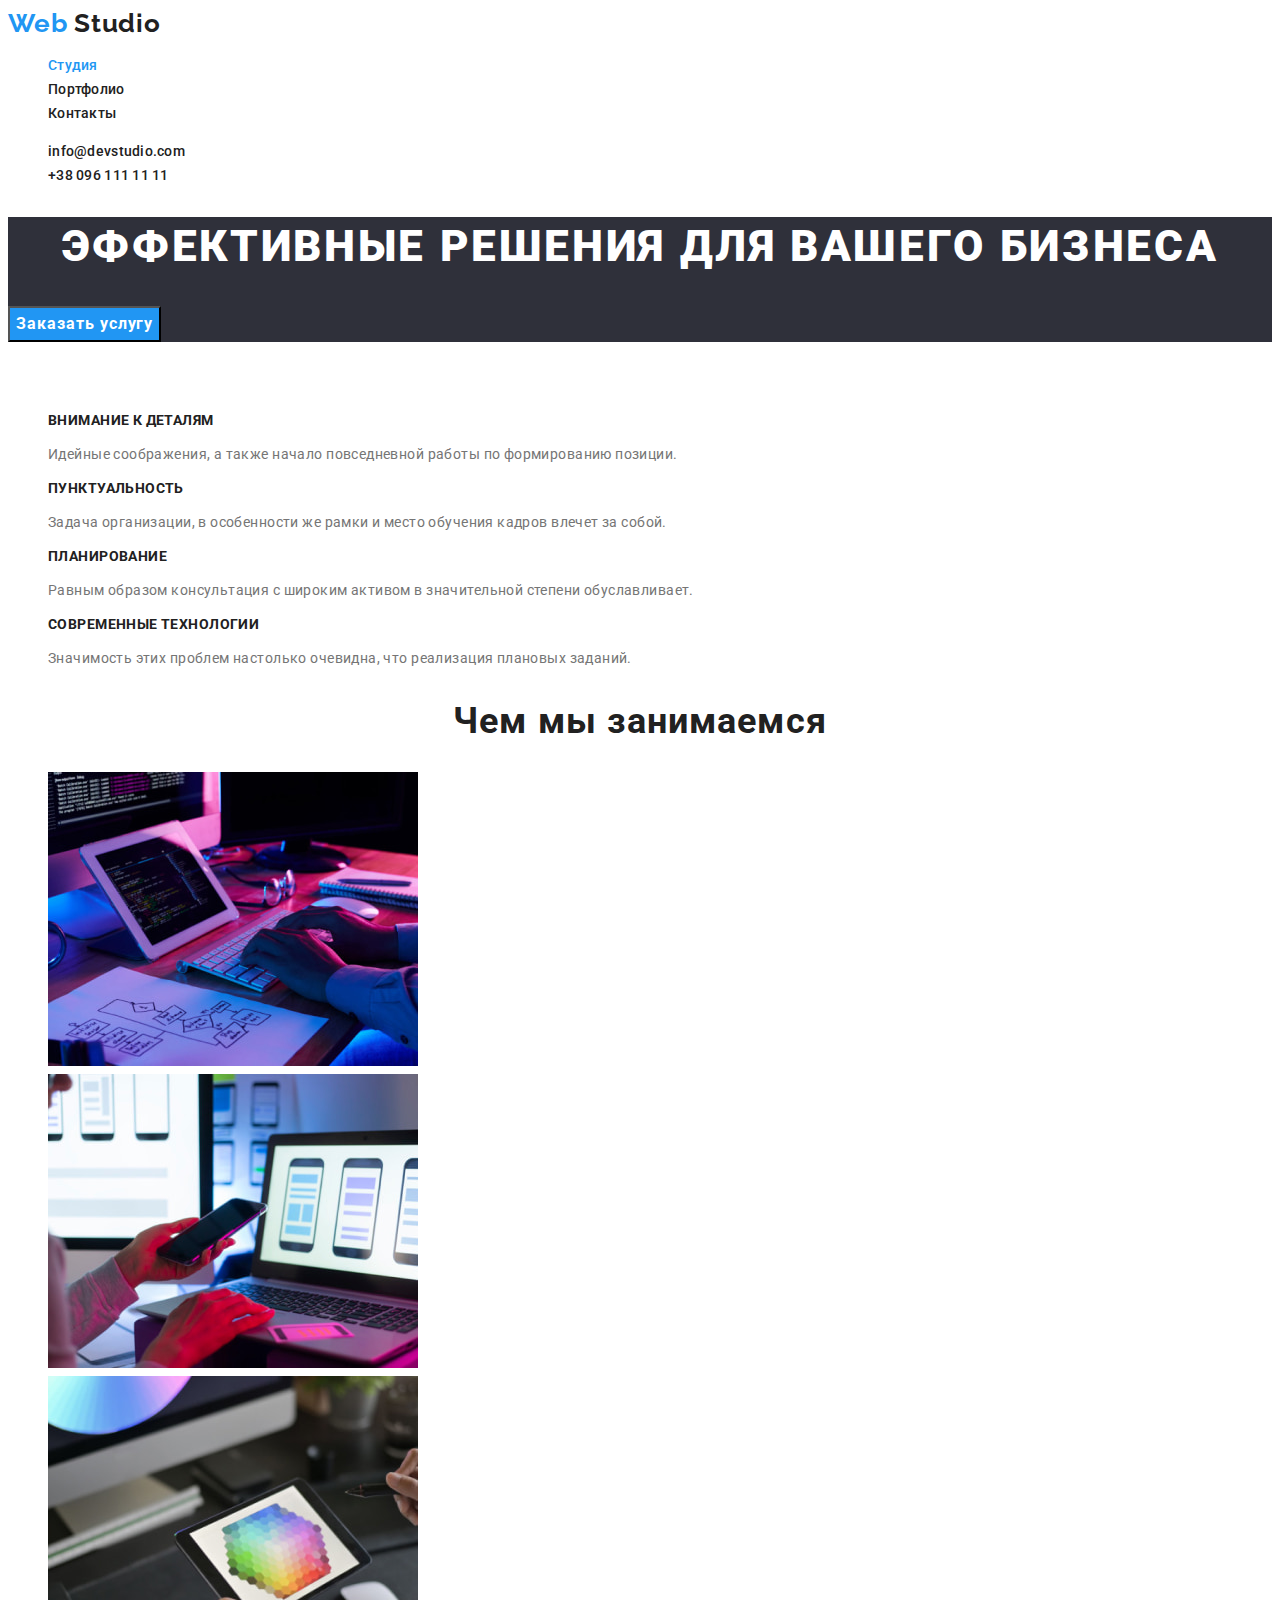
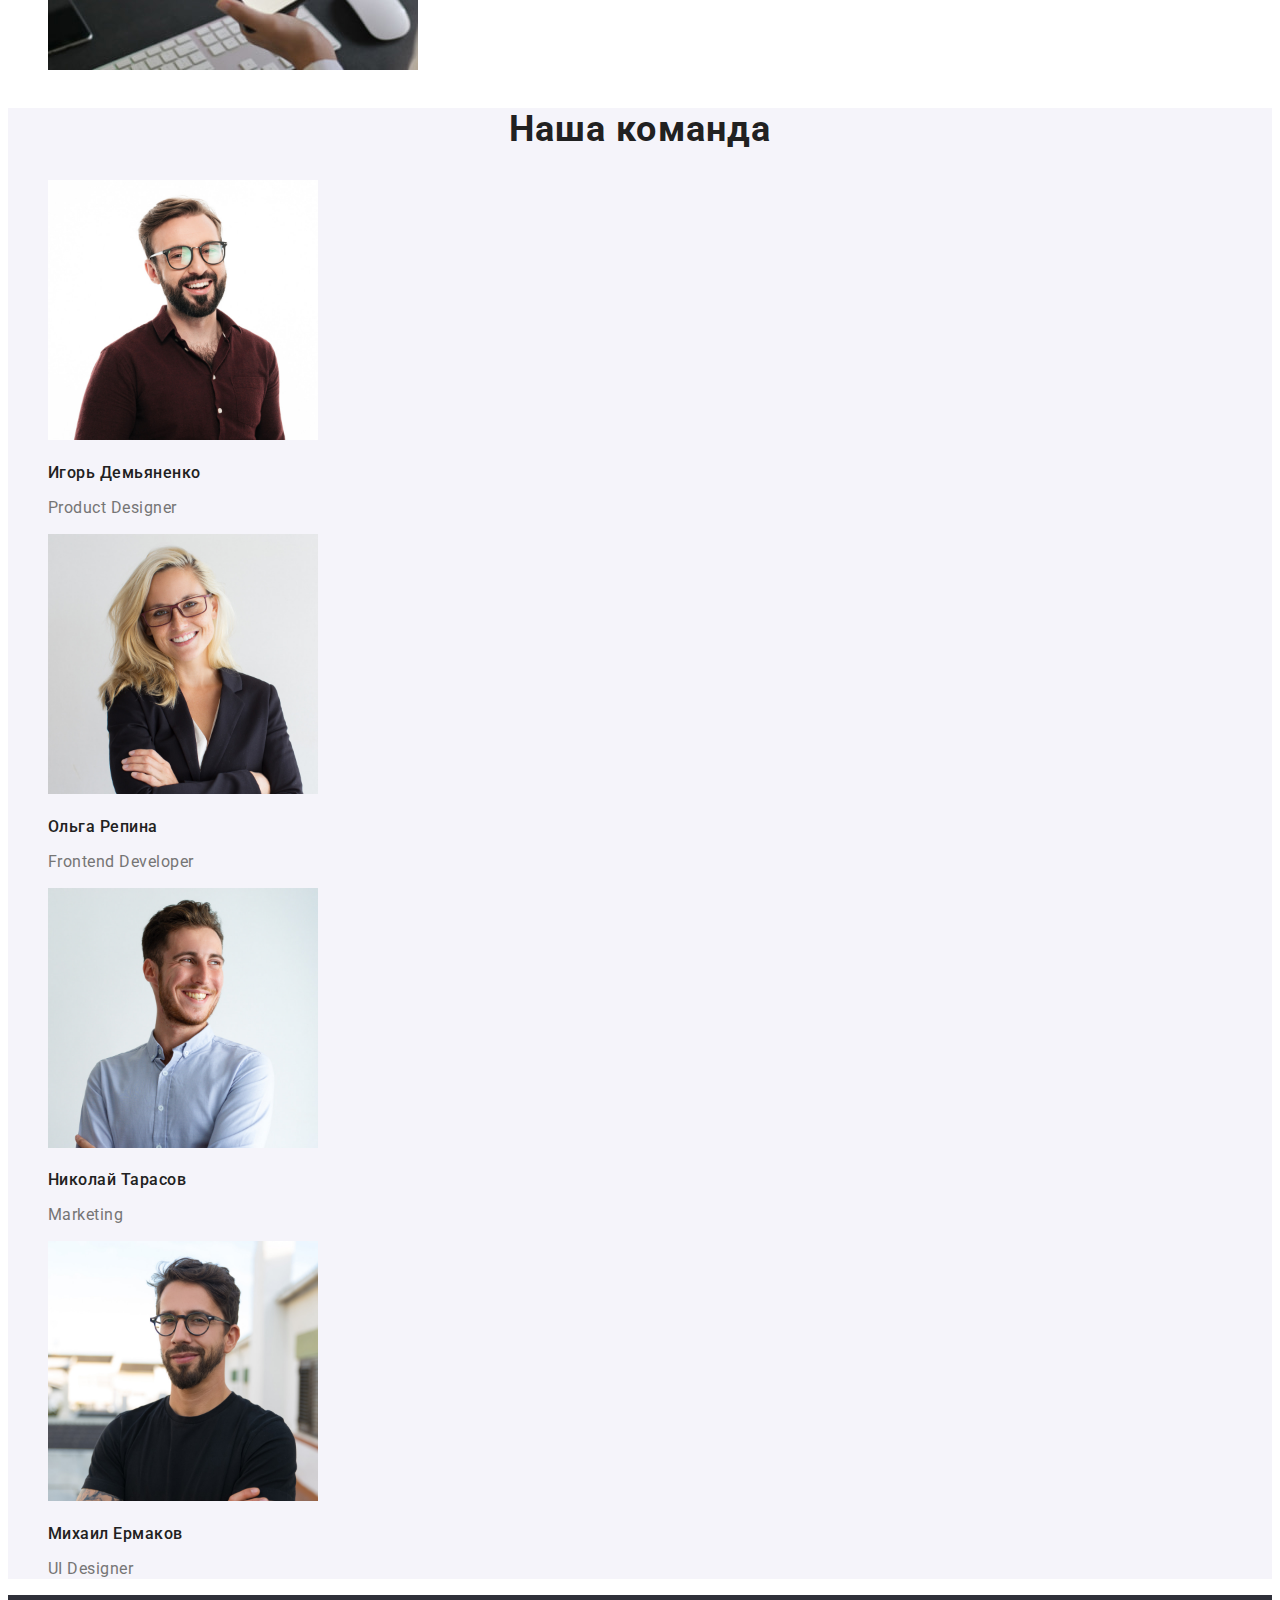
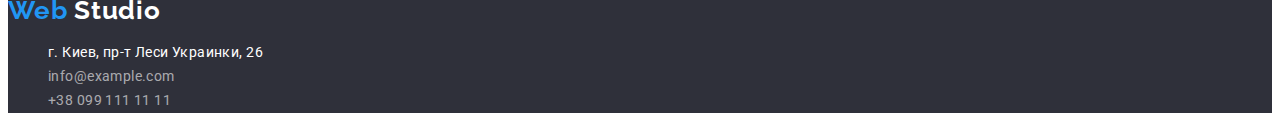
<file: index.html>
<!DOCTYPE html>
<html lang="ru">
<head>
    <meta charset="UTF-8">
    <meta http-equiv="X-UA-Compatible" content="IE=edge">
    <meta name="viewport" content="width=device-width, initial-scale=1.0">
    <title lang="en">WebStudio</title>
<link rel="preconnect" href="https://fonts.googleapis.com">
<link rel="preconnect" href="https://fonts.gstatic.com" crossorigin>
<link href="https://fonts.googleapis.com/css2?family=Raleway:wght@700&family=Roboto:wght@400;500;700;900&display=swap"
    rel="stylesheet">
    <link rel="stylesheet" href="./css/styles.css">
</head>

<body>
    <!--section header-->
    <header class="nav">
        <a class="link-logo link" href="" lang="en">Web <span class="item-logo">Studio</span></a>
        <nav>
            <ul class="nav-list list">
                <li class="nav-item"><a class="nav-link link current" href="./index.html">Студия</a></li>
                <li class="nav-item"><a class="nav-link link" href="./portfolio.html">Портфолио</a></li>
                <li class="nav-item"><a class="nav-link link" href="">Контакты</a></li>
            </ul>
        </nav>
        <ul class="contacts-list list">
            <li><a class="contacts-link link" href="mailto:info@devstudio.com" lang="en" >info@devstudio.com</a></li>
            <li><a class="contacts-link link" href="tel:+380961111111">+38 096 111 11 11 </a></li>
        </ul>
    </header>
    <!--section main-->
   <main>
       <!--section heroy-->
        <section class="hero">
            <h1 class="hero-title">Эффективные решения для вашего бизнеса</h1>
            <button class="hero-btn" type="button">Заказать услугу</button>
        </section>
        <!--section about our adge-->
        <section class="adge">
            <h2 class="invisible-title">наши преимущества</h2>
            <ul class="adge-list list">
                <li class="adge-item">
                    <h3 class="adge-subtitle">Внимание к деталям</h3>
                    <p class="adge-text">Идейные соображения, а также начало повседневной работы по формированию позиции.</p></li>
                <li class="adge-item">
                    <h3 class="adge-subtitle">Пунктуальность</h3>
                    <p class="adge-text">Задача организации, в особенности же рамки и место обучения кадров влечет за собой.</p></li>
                <li class="adge-item">
                    <h3 class="adge-subtitle">Планирование</h3>
                    <p class="adge-text">Равным образом консультация с широким активом в значительной степени обуславливает.</p></li>
                <li class="adge-item">
                    <h3 class="adge-subtitle">Современные технологии</h3>
                    <p class="adge-text">Значимость этих проблем настолько очевидна, что реализация плановых заданий.</p></li>
            </ul>
        </section>
        <!--section about our work-->
        <section class="work">
            <h2 class="work-title">Чем мы занимаемся</h2>
            <ul class="work-list list">
                <li class="work-item">
                    <img class="work-img" src="./gallery/works/img1.jpg" alt="монитор комьютера" width="370" height="294">
                </li>
                <li class="work-item">
                    <img class="work-img" src="./gallery/works/img2.jpg" alt="телефон и ноутбук" width="370" height="294">
                </li>
                <li class="work-item">
                    <img class="work-img" src="./gallery/works/img3.jpg" alt="планшет" width="370" height="294">
                </li>
            </ul>
        </section>
        <!--section about our team-->
        <section class="team">
            <h2 class="team-title">Наша команда</h2>
            <ul class="team-list list">
                <li class="team-item">
                    <img class="team-img" src="./gallery/team/pic1.jpg" alt="Игорь Демьяненко" width="270" height="260">
                    <h3 class="team-subtitle">Игорь Демьяненко</h3>
                    <p class="team-text" lang="en">Product Designer</p>
                </li>
                <li class="team-item">
                    <img class="team-img" src="./gallery/team/pic2.jpg" alt="Ольга Репина" width="270" height="260">
                    <h3 class="team-subtitle">Ольга Репина</h3>
                    <p class="team-text" lang="en">Frontend Developer</p>
                </li>
                <li class="team-item">
                    <img class="team-img" src="./gallery/team/pic3.jpg" alt="Николай Тарасов" width="270" height="260">
                    <h3 class="team-subtitle">Николай Тарасов</h3>
                    <p class="team-text" lang="en">Marketing</p>
                </li>
                <li class="team-item">
                    <img class="team-img" src="./gallery/team/pic4.jpg" alt="Михаил Ермаков" width="270" height="260">
                    <h3 class="team-subtitle">Михаил Ермаков</h3>
                    <p class="team-text" lang="en">UI Designer</p>
                </li>
            </ul>
        </section>
   </main>
   <!--section footer-->
   <footer class="footer">
    <a class="link-logo link" href="" lang="en">Web <span class="footer-item-logo">Studio</span></a>
    <address class="address">
        <ul class="address-list list">
        <li class="address-item">
            <a class="address-link link" href="">г. Киев, пр-т Леси Украинки, 26</a></li>
        <li class="address-item">
            <a class="footer-contacts link" href="mailto:info@example.com" lang="en">info@example.com</a></li>
        <li class="address-item">
            <a class="footer-contacts link" href="tel:+380991111111">+38 099 111 11 11</a></li>
        </ul>
    </address>
   </footer>
</body>

</html>
</file>
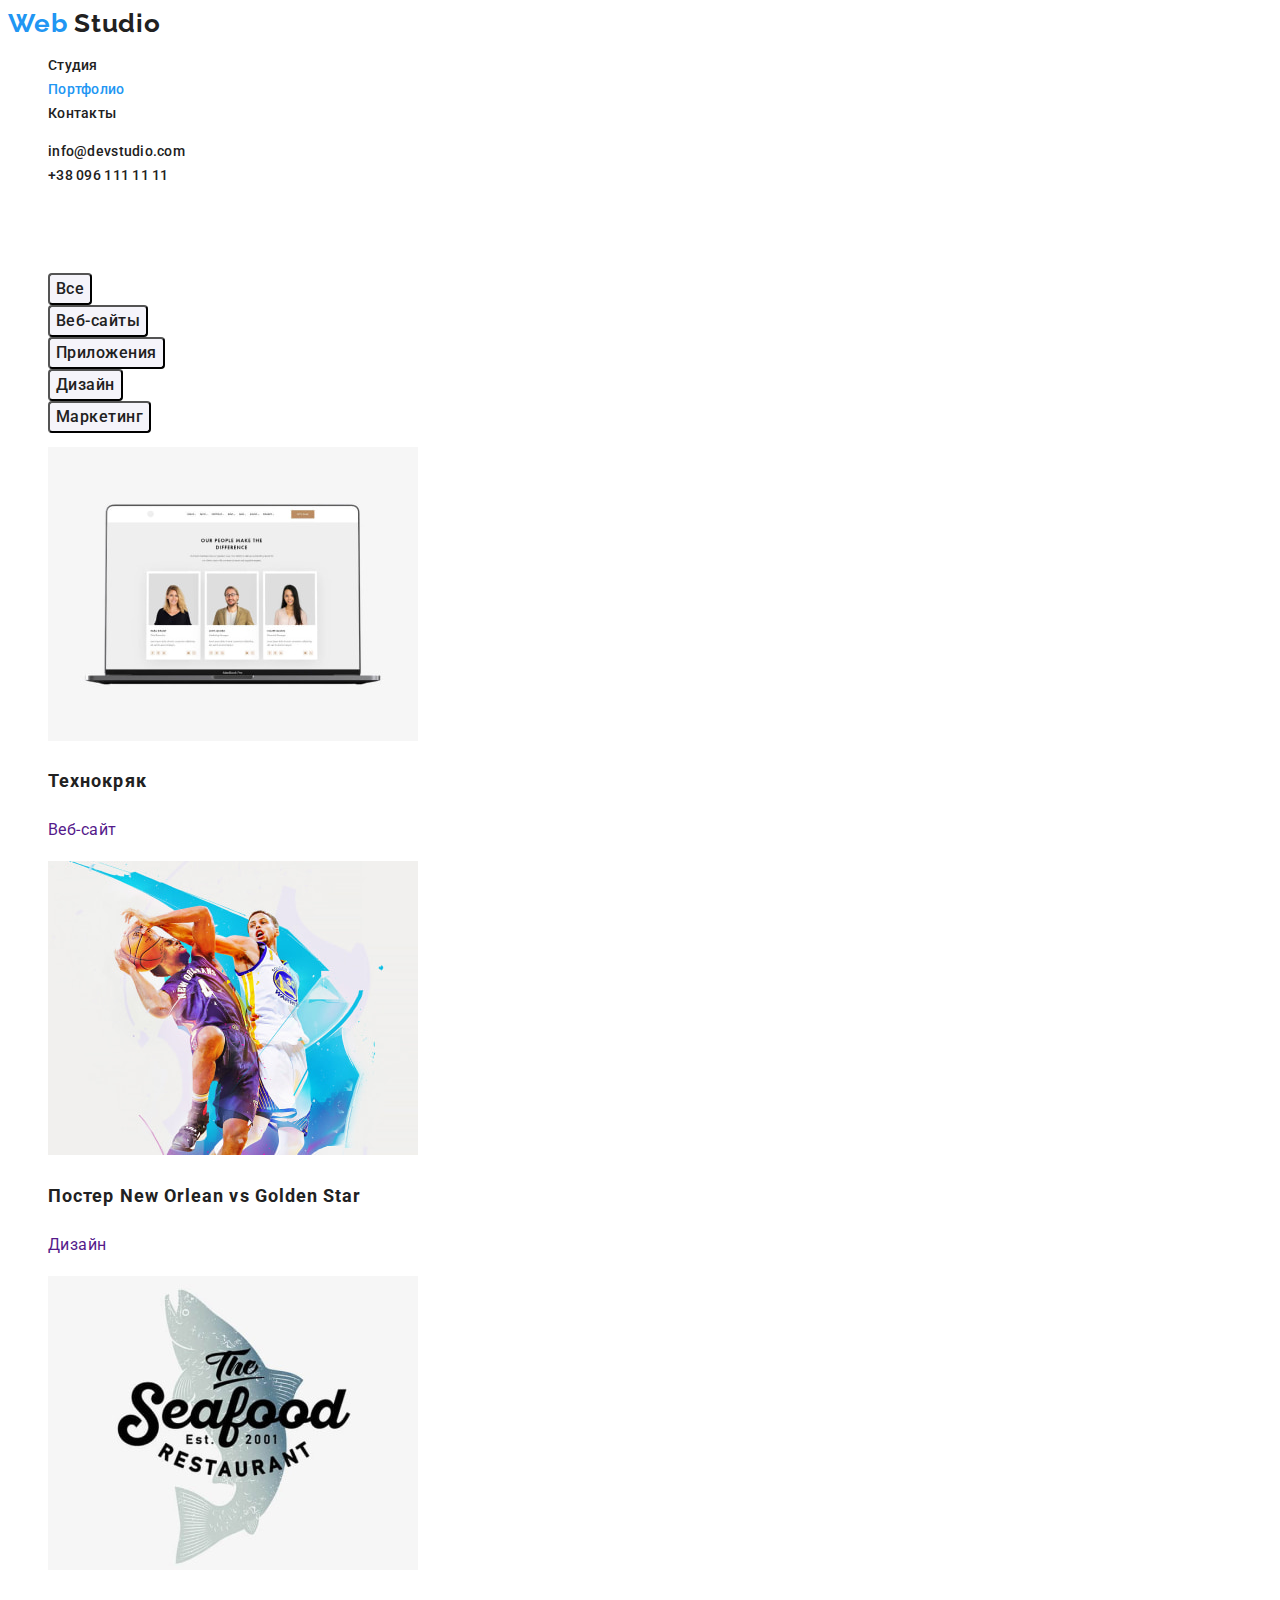
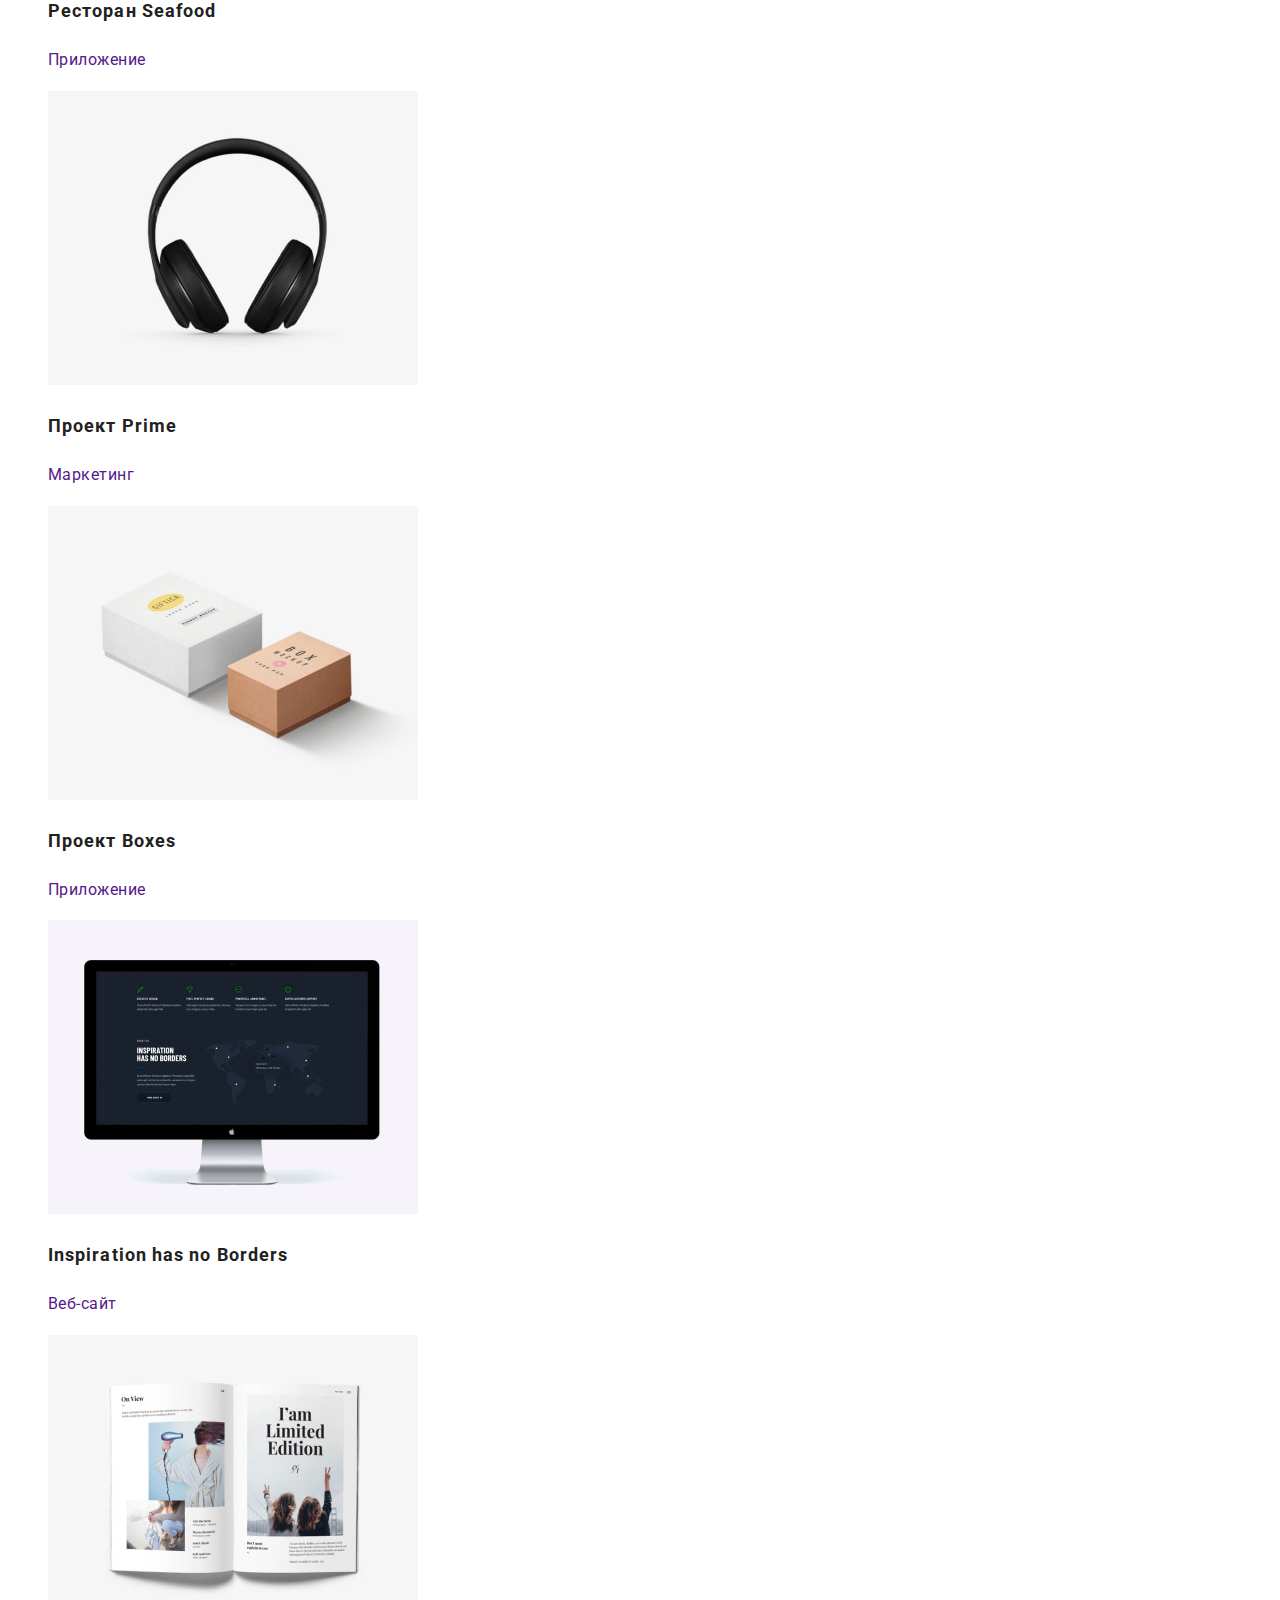
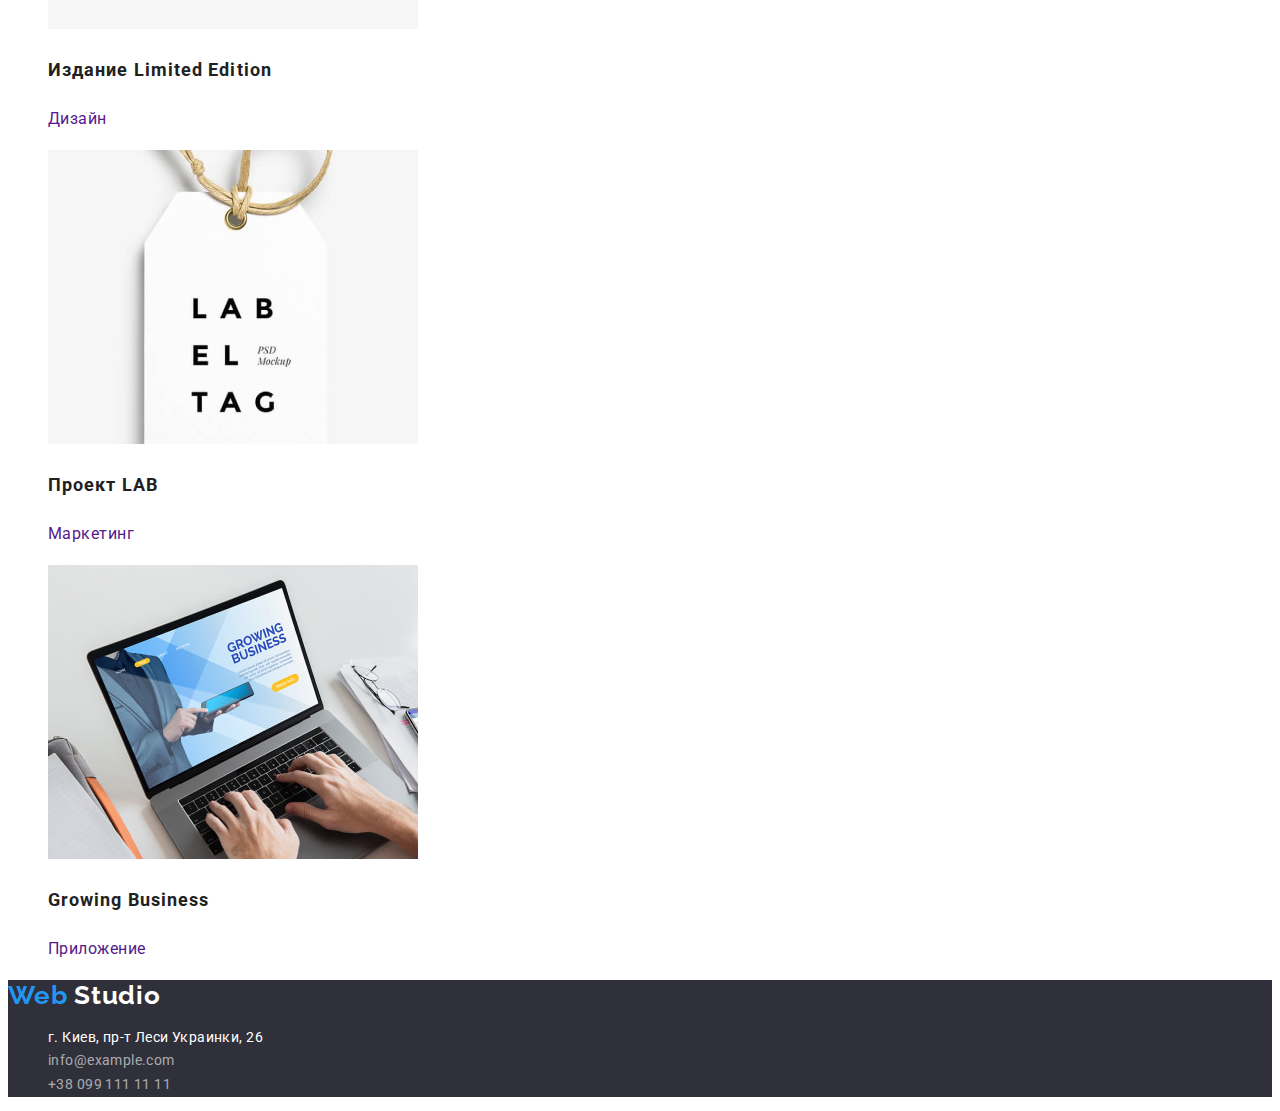
<file: portfolio.html>
<!DOCTYPE html>
<html lang="ru">
<head>
    <meta charset="UTF-8">
    <meta http-equiv="X-UA-Compatible" content="IE=edge">
    <meta name="viewport" content="width=device-width, initial-scale=1.0">
    <title lang="en">Portfolio</title>
    <link rel="preconnect" href="https://fonts.googleapis.com">
    <link rel="preconnect" href="https://fonts.gstatic.com" crossorigin>
    <link href="https://fonts.googleapis.com/css2?family=Raleway:wght@700&family=Roboto:wght@400;500;700;900&display=swap"
        rel="stylesheet">
    <link rel="stylesheet" href="./css/styles.css">
</head>
<body>
<!--section header-->
<header class="nav">
    <a class="link-logo link" href="" lang="en">Web <span class="item-logo">Studio</span></a>
    <nav>
        <ul class="nav-list list">
            <li class="nav-item"><a class="nav-link link" href="./index.html">Студия</a></li>
            <li class="nav-item"><a class="nav-link link current" href="./portfolio.html">Портфолио</a></li>
            <li class="nav-item"><a class="nav-link link" href="">Контакты</a></li>
        </ul>
    </nav>
    <ul class="contacts-list list">
        <li><a class="contacts-link link" href="mailto:info@devstudio.com" lang="en">info@devstudio.com</a></li>
        <li><a class="contacts-link link" href="tel:+380961111111">+38 096 111 11 11 </a></li>
    </ul>
</header>
<!--section main-->
<main>
<!--section imeges-->
<section class="gallery-project">
    <h1 class="invisible-title">кнопки фильтров портфолио</h1>
    <ul class="filter-list list">
        <li class="filter-item"><button class="filter-btn" type="button">Все</button></li>
        <li class="filter-item"><button class="filter-btn" type="button">Веб-сайты</button></li>
        <li class="filter-item"><button class="filter-btn" type="button">Приложения</button></li>
        <li class="filter-item"><button class="filter-btn" type="button">Дизайн</button></li>
        <li class="filter-item"><button class="filter-btn" type="button">Маркетинг</button></li>
    </ul>
    <ul class="gallery-list list">
        <li class="gallery-item">
          <a class="link" href=""><img class="gallery-img" src="./gallery/imeges/picture1.jpg" alt="сайт на мониторе ноутбука" width="370" height="294">
            <h2 class="gallery-title">Технокряк</h2>
            <p class="gallery-text">Веб-сайт</p></a>
        </li>
        <li class="gallery-item">
           <a class="link" href=""><img class="gallery-img" src="./gallery/imeges/picture2.jpg" alt="баскетболисты" width="370" height="294">
            <h2 class="gallery-title">Постер New Orlean vs Golden Star</h2>
            <p class="gallery-text">Дизайн</p></a>
        </li>
        <li class="gallery-item">
           <a class="link" href=""><img class="gallery-img" src="./gallery/imeges/picture3.jpg" alt="логотип" width="370" height="294">
            <h2 class="gallery-title">Ресторан Seafood</h2>
            <p class="gallery-text">Приложение</p></a>
        </li>
        <li class="gallery-item">
           <a class="link" href=""><img class="gallery-img" src="./gallery/imeges/picture4.jpg" alt="наушники" width="370" height="294">
            <h2 class="gallery-title">Проект Prime</h2>
            <p class="gallery-text">Маркетинг</p></a>
        </li>
        <li class="gallery-item">
           <a class="link" href=""><img class="gallery-img" src="./gallery/imeges/picture5.jpg" alt="коробки" width="370" height="294">
            <h2 class="gallery-title">Проект Boxes</h2>
            <p class="gallery-text">Приложение</p></a>
        </li>
        <li class="gallery-item">
            <a class="link" href=""><img class="gallery-img" src="./gallery/imeges/picture6.jpg" alt="сайт на мониторе компьютера" width="370" height="294">
            <h2 class="gallery-title">Inspiration has no Borders</h2>
            <p class="gallery-text">Веб-сайт</p></a>
        </li>
        <li class="gallery-item">
            <a class="link" href=""><img class="gallery-img" src="./gallery/imeges/picture7.jpg" alt="разворот книги" width="370" height="294">
            <h2 class="gallery-title">Издание Limited Edition</h2>
            <p class="gallery-text">Дизайн</p></a>
        </li>
        <li class="gallery-item">
            <a class="link" href=""><img class="gallery-img" src="./gallery/imeges/picture8.jpg" alt="бирка" width="370" height="294">
            <h2 class="gallery-title">Проект LAB</h2>
            <p class="gallery-text">Маркетинг</p></a>
        </li>
        <li class="gallery-item">
            <a class="link" href=""><img class="gallery-img" src="./gallery/imeges/picture9.jpg" alt="ноутбук" width="370" height="294">
            <h2 class="gallery-title">Growing Business</h2>
            <p class="gallery-text">Приложение</p></a>
        </li>
    </ul>
</section>
</main>
<!--section footer-->
<footer class="footer">
    <a class="link-logo link" href="" lang="en">Web <span class="footer-item-logo">Studio</span></a>
    <address class="address">
        <ul class="address-list list">
            <li class="address-item">
                <a class="address-link link" href="">г. Киев, пр-т Леси Украинки, 26</a>
            </li>
            <li class="address-item">
                <a class="footer-contacts link" href="mailto:info@example.com" lang="en">info@example.com</a>
            </li>
            <li class="address-item">
                <a class="footer-contacts link" href="tel:+380991111111">+38 099 111 11 11</a>
            </li>
        </ul>
    </address>
</footer>
</body>
</html>
</file>
<file: css/styles.css>
:root {
  /*color*/
  --main-color: #757575;
  --secondary-color: #212121;
  --select-color: #2196f3;
  --section-team-background: #f5f4fa;
  --hero-footer-background: #2f303a;
}
.list {
  list-style: none;
}
.link {
  text-decoration: none;
}
body {
  font-family: Roboto, sans-serif;
  font-weight: 400;
  font-size: 14px;
  line-height: 1.71;
  letter-spacing: 0.03em;
  color: var(--main-color);
}

/*logo-header*/
.link-logo {
  font-family: 'Raleway', sans-serif;
  font-weight: 700;
  font-size: 26px;
  line-height: 1.19;
  letter-spacing: 0.03em;
  color: #2196f3;
}
.item-logo {
  font-family: 'Raleway', sans-serif;
  font-weight: 700;
  font-size: 26px;
  line-height: 1.19;
  letter-spacing: 0.03em;
  color: #212121;
}
/*nav-header*/
.nav-link {
  font-weight: 500;
  font-size: 14px;
  line-height: 1.14;
  letter-spacing: 0.02em;
  color: var(--secondary-color);
}
.nav-list .nav-link.current {
  color: var(--select-color);
}
.nav-list .nav-link:hover,
.nav-list .nav-link:focus,
.contacts-list .contacts-link:hover,
.contacts-list .contacts-link:focus,
.address-item .address-link:hover,
.address-item .address-link:focus,
.address-item .footer-contacts:hover,
.address-item .footer-contacts:focus {
  color: var(--select-color);
}
/*contacts-header*/
.contacts-link {
  font-weight: 500;
  font-size: 14px;
  line-height: 1.14;
  letter-spacing: 0.02em;
  color: var(--secondary-color);
}

/*hero*/
.hero {
  background-color: var(--hero-footer-background);
}
.hero-title {
  font-weight: 900;
  font-size: 44px;
  line-height: 1.36;
  text-align: center;
  letter-spacing: 0.06em;
  text-transform: uppercase;
  color: #ffffff;
}
.hero-btn {
  font-family: inherit;
  font-weight: 700;
  font-size: 16px;
  line-height: 1.87;
  display: flex;
  align-items: center;
  text-align: center;
  letter-spacing: 0.06em;
  color: #ffffff;
  background-color: var(--select-color);
}
/*section-adge*/
.invisible-title {
  visibility: hidden;
}
.adge-subtitle {
  font-weight: 700;
  font-size: 14px;
  line-height: 1.14;
  letter-spacing: 0.03em;
  text-transform: uppercase;
  color: var(--secondary-color);
}
.adge-text {
}
/*section-work*/
.work-title,
.team-title {
  font-weight: 700;
  font-size: 36px;
  line-height: 1.17;
  text-align: center;
  letter-spacing: 0.03em;
  color: var(--secondary-color);
}

/*sectionteam*/
.team {
  background-color: var(--section-team-background);
}
.team-subtitle {
  font-weight: 500;
  font-size: 16px;
  line-height: 1.18;
  letter-spacing: 0.03em;
  color: var(--secondary-color);
}
.team-text {
  font-size: 16px;
  line-height: 1.18;
  letter-spacing: 0.03em;
  color: var(--main-color);
}
/*footer*/
.footer {
  background-color: var(--hero-footer-background);
}
.footer-item-logo {
  font-family: Raleway;
  font-weight: 700;
  font-size: 26px;
  line-height: 1.19;
  letter-spacing: 0.03em;
  color: #ffffff;
}
.address-link,
.footer-contacts {
  font-style: normal;
  font-size: 14px;
  line-height: 1.71;
  letter-spacing: 0.03em;
}
.address-link {
  color: #ffffff;
}
.footer-contacts {
  color: rgba(255, 255, 255, 0.6);
}
/*buttons*/

.filter-btn {
  background: #f5f4fa;
  border-radius: 4px;
  font-family: inherit;
  font-style: normal;
  font-weight: 500;
  font-size: 16px;
  line-height: 1.62;
  letter-spacing: 0.03em;
  color: var(--secondary-color);
}
.filter-item .filter-btn:hover,
.filter-item .filter-btn:focus {
  color: #ffffff;
  background-color: var(--select-color);
  cursor: pointer;
}
/*gallery-project*/
.gallery-title {
  font-weight: 700;
  font-size: 18px;
  line-height: 2;
  letter-spacing: 0.06em;
  color: var(--secondary-color);
}
.gallery-text {
  font-size: 16px;
  line-height: 1.87;
  letter-spacing: 0.03em;
}
</file>
